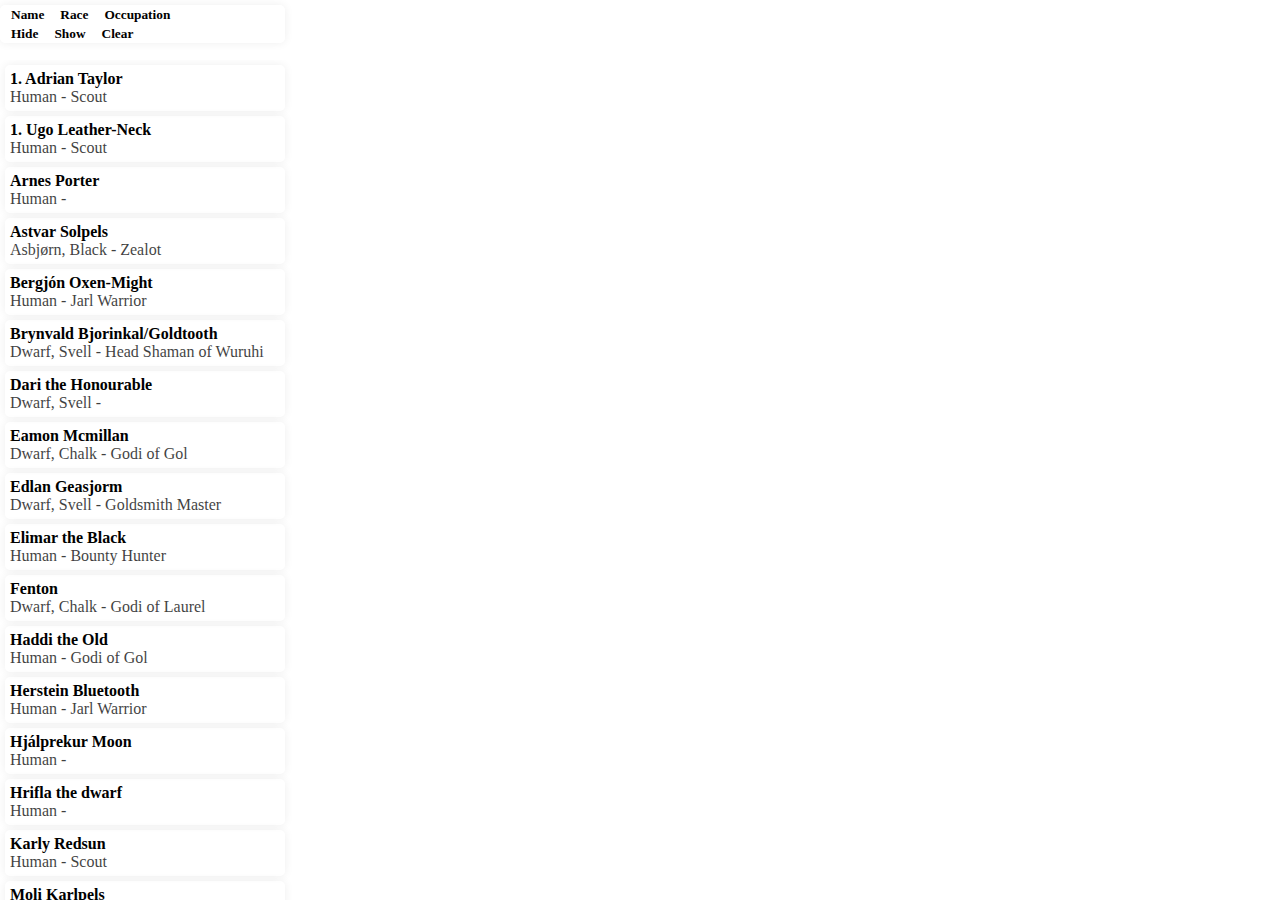
<file: index.html>
<html>
<head>
	<title></title>
	<link rel="stylesheet" href="css/cl.css"/>
	<link rel="stylesheet" href="perfect-scrollbar.min.css" />
	<script src="js/jquery-2.2.0.min.js"></script>
	<script src="js/jquery-ui.min.js"></script>
	<script src="js/perfect-scrollbar.jquery.min.js"></script>
</head>
<body>
<div class="sort">
<button class="sort" onclick="characterList.sort(dynamicSort('name')); rePool();" style="margin-left: 5px;">Name</button>
<button class="sort" onclick="characterList.sort(dynamicSort('race')); rePool();">Race</button>
<button class="sort" onclick="characterList.sort(dynamicSort('occupation')); rePool();">Occupation</button>
<br>
<button class="sort" onclick="hidePool();" style="margin-left: 5px;">Hide</button>
<button class="sort" onclick="showPool();">Show</button>
<button class="sort" onclick="clearPool();">Clear</button>
</div>
<div class="pool">
</div>
<div class="page">
</div>
</body>
<script>
function getObjects(obj, key, val) {
    var objects = [];
    for (var i in obj) {
        if (!obj.hasOwnProperty(i)) continue;
        if (typeof obj[i] == 'object') {
            objects = objects.concat(getObjects(obj[i], key, val));
        } else if (i == key && obj[key] == val) {
            objects.push(obj);
        }
    }
    return objects;
}
</script>
<script src="data/cl.js"></script>
<script src="data/sLT.js"></script>
<script src="data/comSkills.js"></script>
<script>
characterList.sort(dynamicSort("name"));
console.log(characterList);
$.each(characterList,function(i,object){
	object['index'] = i;
});

pC ="";
$('div.pool').perfectScrollbar();
$.each(characterList,function(i,object){
	pC += '<div id="'+i+'"class="character">';
	pC += '<a class="selector" status="'+object.status+'">'+object.name+'</a>';
	pC += '<span class="right">';
	pC += '<img id="family" src="ico/shield.svg" class="ico" style="display:none;" width="20" height="20">';
	pC += '<img id="ally" src="ico/shield-2.svg" class="ico" style="display:none;" width="20" height="20">';
	pC += '<img id="enemy" src="ico/war.svg" class="ico" style="display:none;" width="20" height="20">';
	pC += '<img id="uboss" src="ico/fashion.svg" class="ico" style="display:none;" width="20" height="20">';
	pC += '<img id="boss" src="ico/up-chevron.svg" class="ico" style="display:none;" width="20" height="20">';
	pC += '<img id="minion" src="ico/down-chevron.svg" class="ico" style="display:none;" width="20" height="20">';
	pC += '</span><br>';
	pC += '<a class="selSub">'+object.race+' - </a>';
	pC += '<a class="selSub">'+object.occupation+'</a>';
	// pC += '<span class="image"> <img src="http://chopperhandbook.com/images/Facebook-Icon-small.jpg" width="20" height="20"></div>';
	// pC += '</span>';
	pC += '</div>';
});
$('div.pool').html(pC);

// $('div.something').on( "click", function(){
// 	console.log('CLICK');
// 	$(this).hide();
// $(this).nextSibling().toggle();
// });


$('div.character').on( "click", function(){
	index = $(this).attr('id');
	cArray = characterList[index].connection;
	//console.log(cArray);
	$('img.ico').hide();
	$('div.character').attr('highlight','0');
	$('div.character').attr('type','');
	$(this).attr('highlight','2');
	$.each(cArray,function(i,o){
		
		a = getObjects(characterList, 'id', o.rid);
		$.each(a,function(i2,o2){
			console.log(o.type);
			$('div#'+o2.index).attr('highlight','1');
			// $('div#'+o2.index).append('div.pool');
			$('div.pool').prepend($('div#'+o2.index));
			// $('div#'+o2.index).attr('type',o.type);
			$.each(o.type,function(i3,o3){
				console.log(o3);
				$('div#'+o2.index).find('#'+o3).show();
		});
		});
	});
	$('div.pool').prepend($(this));

//CHARACTER CALCULATIONS
//SKILLS
$.each(characterList[index].characterSheet.skills, function(i,o){
	if(o.rank=="1"||o.rank=="2"){
		o.cost=o.rank;
	}else{
		o.cost=(parseInt(o.rank)-2)*4;
	}
	modifier=(sLT[o.challenge]+parseInt(o.rank));
	// o.value=parseInt(characterList[index][sLT[o.relative]])+parseInt(modifier);
	abName=sLT[o.relative];
	o.value=parseInt(characterList[index].characterSheet[abName])+modifier;
	if(modifier==0){
		modifier="";
		operator="";
	}
	if(modifier>0){
		operator="+";
	}
	if(modifier<0){
		operator="";
	}
	o.rel=o.relative+operator+modifier;
	o.parry=Math.floor(parseInt(o.value)/2)+3;
});
//LANGUAGES
$.each(characterList[index].characterSheet.languages, function(i,o){
	if(i==0){
		o.cost=parseInt(lnLT[o.spoken])+parseInt(lnLT[o.written]);
	}else{
		o.cost=parseInt(lLT[o.spoken])+parseInt(lLT[o.written]);
	}
});
//CULTURES
$.each(characterList[index].characterSheet.cultures, function(i,o){
	if(i==0){
		o.cost=0;
	}else{
		o.cost=1;
	}
});


	pageContent = "";
	pageContent += '<h2>'+characterList[index].name;+'</h2>';
	pageContent += '<h3 class="selSub">'+characterList[index].race+' - '+characterList[index].occupation+'</h3>';
	pageContent += '<div class="sectionZone">';
	
	//COMBAT
	pageContent += '<div class="section">';
	pageContent += '<div class="title"><button class="title" onclick="toggleExpand(this);">';
	pageContent += 'Combat';
	pageContent += '</button></div>';
	pageContent += '<div class="expanding">';
	pageContent += '<div class="section">';
	pageContent += '<div class="title"><button class="title" onclick="toggleExpand(this);">';
	pageContent += 'DR & HP';
	pageContent += '</button></div>';
	pageContent += '<div class="expanding">';
	pageContent += '<table>';
	pageContent += '<tr><td>head<br>'+characterList[index].characterSheet.headDR+'</td><td>face<br>'+characterList[index].characterSheet.faceDR+'</td><td>eyes<br>'+characterList[index].characterSheet.eyeDR+'</td></tr>';
	pageContent += '<tr><td></td><td>neck<br>'+characterList[index].characterSheet.neckDR+'</td></tr>';
	pageContent += '<tr><td>L-Arm<br>'+characterList[index].characterSheet.lArmDR+'</td><td>Torso<br>'+characterList[index].characterSheet.torsoDR+'</td><td>R-Arm<br>'+characterList[index].characterSheet.rArmDR+'</td></tr>';
	pageContent += '<tr><td>L-Hand<br>'+characterList[index].characterSheet.lHandDR+'</td><td></td><td>R-Hand<br>'+characterList[index].characterSheet.rHandDR+'</td></tr>';
	pageContent += '<tr><td>L-Leg<br>'+characterList[index].characterSheet.lLegDR+'</td><td></td><td>R-Leg<br>'+characterList[index].characterSheet.rLegDR+'</td></tr>';
	pageContent += '<tr><td>L-Foot<br>'+characterList[index].characterSheet.lFootDR+'</td><td></td><td>R-Foot<br>'+characterList[index].characterSheet.rFootDR+'</td></tr>';
	pageContent += '</table>';
	pageContent += '</div>';
	
	pageContent += '<div class="title"><button class="title" onclick="toggleExpand(this);">';
	pageContent += 'Melee Weapons';
	pageContent += '</button></div>';
	pageContent += '<div class="expanding" style="display:none;">';
	pageContent += '<table>';
	pageContent += '<tr><th>Weapon</th><th>Damage</th><th>Reach</th><th>Parry</th><th>Notes</th><th>Cost</th><th>Weight 	</th>'
		$.each(characterList[index].characterSheet.weapons, function(i,o){
			wepLookup = o.weapon;
			$.each(mWeapons[wepLookup], function(i,o){
	pageContent += '<tr><td>';
	pageContent += o.name;
	pageContent += '</td><td>';
	pageContent += o.damage;
	pageContent += '</td><td>';
	pageContent += o.reach;
	pageContent += '</td><td>';
	pageContent += o.parry;
	pageContent += '</td><td>';
	pageContent += '<a title="'+o.notes+'">'
	if(o.notes!=""){
		pageContent += '&dagger;';
		}
	pageContent += '</a>';
	pageContent += '</td><td>';
	pageContent += o.cost;
	pageContent += '</td><td>';
	pageContent += o.weight;
	pageContent += '</td></tr>';
		});
			});
	pageContent += '</table>';
	pageContent += '</div>';

	pageContent += '<div class="title"><button class="title" onclick="toggleExpand(this);">';
	pageContent += 'Ranged Weapons';
	pageContent += '</button></div>';
	pageContent += '<div class="expanding" style="display:none;">';
	pageContent += '<table>';
	pageContent += '<tr><th>Weapon</th><th>Damage</th><th>Acc</th><th>Range</th><th>RoF</th><th>Shots</th><th>ST</th><th>Bulk</th><th>Rcl</th><th>LC</th><th>Notes</th>'
		$.each(characterList[index].characterSheet.rweapons, function(i,o){
			rwepLookup = o.weapon;
			$.each(rWeapons[rwepLookup], function(i,o){
	pageContent += '<tr><td>';
	pageContent += o.name;
	pageContent += '</td><td>';
	pageContent += o.damage;
	pageContent += '</td><td>';
	pageContent += o.acc;
	pageContent += '</td><td>';
	pageContent += o.range;
	pageContent += '</td><td>';
	pageContent += o.weight;
	pageContent += '</td><td>';
	pageContent += o.rof;
	pageContent += '</td><td>';
	pageContent += o.shots;
	pageContent += '</td><td>';
	pageContent += o.cost;
	pageContent += '</td><td>';
	pageContent += o.st;
	pageContent += '</td><td>';
	pageContent += o.bulk;
	pageContent += '</td><td>';
	pageContent += '<a title="'+o.notes+'">'
	if(o.notes!=""){
		pageContent += '&dagger;';
		}
	pageContent += '</a>';
	pageContent += '</td></tr>';
		});
			});
	pageContent += '</table>';
	pageContent += '</div>';

	pageContent += '<div class="title"><button class="title" onclick="toggleExpand(this);">';
	pageContent += 'Combat Skills';
	pageContent += '</button></div>';
	pageContent += '<div class="expanding" style="display:none;">';
	pageContent += '<table>';
	pageContent += '<tr><th>Name</th><th>Ch</th><th>Rel</th><th>Cost</th><th></th><th>Val</th></tr>'
		$.each(characterList[index].characterSheet.skills, function(i,o){
			isMelCombatSkill = undefined;
			$.each(mcombatSkills,function(arrayI,arrayV){
				if (arrayV==o.name){
					isMelCombatSkill = Boolean("True");
					console.log(isMelCombatSkill);
				}
			});
			if(isMelCombatSkill){
	pageContent += '<tr><td>';
	pageContent += o.name;
	pageContent += '</td><td>(';
	pageContent += o.challenge;
	pageContent += ')</td><td>';
	pageContent += o.rel;
	pageContent += '</td><td>[';
	pageContent += o.cost;
	pageContent += ']</td><td>-</td><td>';
	pageContent += o.value;
	pageContent += '</td></tr>';
			}
			});
	pageContent += '</table>';
	pageContent += '</div>';
	pageContent += '</div></div>';
	//

	//ADV and DISADV
	pageContent += '<div class="section">';
	pageContent += '<div class="title"><button class="title" onclick="toggleExpand(this);">';
	pageContent += 'Advantage & Disadvantages';
	pageContent += '</button></div>';
	pageContent += '<div class="expanding" style="display:none;">';
	pageContent += '<div class="halfColumn">';
		$.each(characterList[index].characterSheet.advantages, function(i,o){
	pageContent += o.name;
	pageContent += ' [';
	pageContent += o.cost;
	pageContent += ']<br>';
			});
		pageContent += '</div>';
		pageContent += '<div class="halfColumn">';
			$.each(characterList[index].characterSheet.disadvantages, function(i,o){
	pageContent += o.name;
	pageContent += ' [';
	pageContent += o.cost;
	pageContent += ']<br>';
			});
	pageContent += '</div>';
	pageContent += '</div></div>';

	pageContent += '<div class="section">';
	//

	//SKILLS
	pageContent += '<div class="title"><button class="title" onclick="toggleExpand(this);">';
	pageContent += 'Skills';
	pageContent += '</button></div>';
	pageContent += '<div class="expanding" style="display:none;">';
	pageContent += '<table>';
		$.each(characterList[index].characterSheet.skills, function(i,o){
	pageContent += '<tr><td>';
	pageContent += o.name;
	pageContent += '</td><td>(';
	pageContent += o.challenge;
	pageContent += ')</td><td>';
	pageContent += o.rel;
	pageContent += '</td><td>[';
	pageContent += o.cost;
	pageContent += ']</td><td>-</td><td>';
	pageContent += o.value;
	pageContent += '</td></tr>';
			});
	pageContent += '</table>';
	pageContent += '</div></div>';
	//
	
	//ATTRIBUTES
	pageContent += '<div class="section">';
	pageContent += '<div class="title"><button class="title" onclick="toggleExpand(this);">Attributes</button></div>';
	pageContent += '<div class="expanding" style="display:none;">';
	pageContent += '<table>';
	pageContent += '<tr><td>ST</td><td>'+characterList[index].characterSheet.stValue+'</td><td>HP</td><td>'+characterList[index].characterSheet.hpValue+'</td></tr>';
	pageContent += '<tr><td>DX</td><td>'+characterList[index].characterSheet.dxValue+'</td><td>Per</td><td>'+characterList[index].characterSheet.perValue+'</td></tr>';
	pageContent += '<tr><td>IQ</td><td>'+characterList[index].characterSheet.iqValue+'</td><td>Will</td><td>'+characterList[index].characterSheet.willValue+'</td></tr>';
	pageContent += '<tr><td>HT</td><td>'+characterList[index].characterSheet.htValue+'</td><td>FP</td><td>'+characterList[index].characterSheet.fpValue+'</td></tr>';
	pageContent += '</table>';
	pageContent += '</div>';
	pageContent += '</div>';
	//

	//REACTIONS
	pageContent += '<div class="section">';
	pageContent += '<div class="title"><button class="title" onclick="toggleExpand(this);">';
	pageContent += 'Reactions';
	pageContent += '</button></div>';
	pageContent += '<div class="expanding" style="display:none;">';
	pageContent += '<table>';
	pageContent += '<tr><td>Appearance:</td><td>'+characterList[index].characterSheet.reactions.appearance+'</td></tr>';
	pageContent += '<tr><td>Status:</td><td>'+characterList[index].characterSheet.reactions.status+'</td></tr>';
	pageContent += '</table>';
	pageContent += '<table>';
	pageContent += '<tr><th>Reputation</th><th>Blah</th><th>Blah</th><th>Cost</th></tr>';
		$.each(characterList[index].characterSheet.reactions.reputations, function(i,o){
			pageContent += '<tr><td>';
			pageContent += o.name;
			pageContent += '</td><td>';
			pageContent += o.effect;
			pageContent += '</td><td>';
			pageContent += o.frequency;
			pageContent += '</td><td>';
			pageContent += o.cost;
			pageContent += '</td></tr>';
		});
	pageContent += '</table>';
	pageContent += '</div>';
	pageContent += '</div>';
	//

	//Languages and Cultures
	pageContent += '<div class="section last">';
	pageContent += '<div class="title"><button class="title" onclick="toggleExpand(this);">';
	pageContent += 'Languages and Cultures';
	pageContent += '</button></div>';
	pageContent += '<div class="expanding" style="display:none;">';
	pageContent += '<div class="halfColumn">';
	pageContent += '<table>';
	pageContent += '<tr><th>Languages</th><th>Spoken</th><th>Written</th><th>Cost</th></tr>';
		$.each(characterList[index].characterSheet.languages, function(i,o){
			pageContent += '<tr><td>';
			pageContent += o.name;
			pageContent += '</td><td>';
			pageContent += o.spoken;
			pageContent += '</td><td>';
			pageContent += o.written;
			pageContent += '</td><td>';
			pageContent += o.cost;
			pageContent += '</td></tr>';
		});
	pageContent += '</table>';
	pageContent += '</div>';
	pageContent += '<div class="halfColumn">';
	pageContent += '<table>';
	pageContent += '<tr><th>Cultures</th><th>Cost</th></tr>';
		$.each(characterList[index].characterSheet.cultures, function(i,o){
			pageContent += '<tr><td>';
			pageContent += o.name;
			pageContent += '</td><td>';
			pageContent += o.cost;
			pageContent += '</td></tr>';
		});
	pageContent += '</table>';
	pageContent += '</div>';
	pageContent += '</div>';
	pageContent += '</div>';
	//
	pageContent += '</div>';
	if(pageContent ==undefined){
		pageContent = "";
	}
	$('div.page').html(pageContent);
});
	
//FUNCTIONS
//SORT ALPHABETICALLY
function dynamicSort(property){
var sortOrder = 1;
if(property[0]==="-"){
sortOrder = -1;
property = property.substr(1);
}
return function(a,b){
var result = (a[property]<b[property])?-1:(a[property]>b[property]) ? 1 :0;
return result*sortOrder;
}
}
//SORT POOL CARDS
function rePool(){
$.each(characterList,function(i2,o2){
	console.log(o2.index);
	$('div.pool').append($('div#'+o2.index));
});
}
//HIDE UNHILIGHTED POOL CARDS
function hidePool(){
	$('[highlight="0"]').hide();
}
function showPool(){
	$('[highlight="0"]').show();
}
function clearPool(){
	showPool();
	$('div.character').attr('highlight','1');
	$('img.ico').hide();
}
function toggleExpand(button){
	$(button).parent('div').next('div').toggle(100);
}
</script>
</html>
</file>
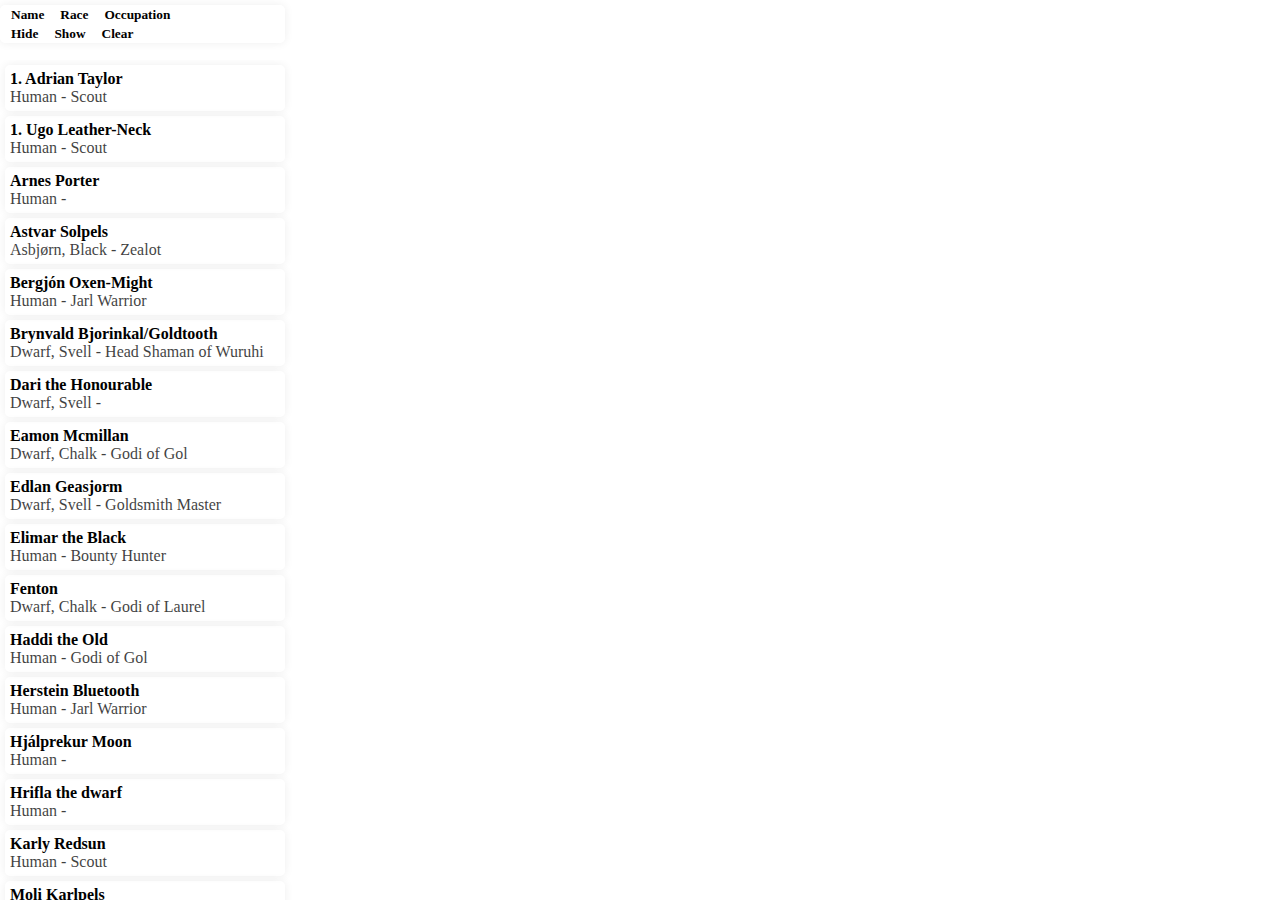
<file: filter.html>
<html>
<head>
	<title></title>
	<link rel="stylesheet" href="css/cl.css"/>
	<link rel="stylesheet" href="perfect-scrollbar.min.css" />
	<script src="js/jquery-2.2.0.min.js"></script>
	<script src="js/jquery-ui.min.js"></script>
	<script src="js/perfect-scrollbar.jquery.min.js"></script>
</head>
<body>
<div class="sort">
<button class="sort" onclick="characterList.sort(dynamicSort('name')); rePool();" style="margin-left: 5px;">Name</button>
<button class="sort" onclick="characterList.sort(dynamicSort('race')); rePool();">Race</button>
<button class="sort" onclick="characterList.sort(dynamicSort('occupation')); rePool();">Occupation</button>
<br>
<button class="sort" onclick="hidePool();" style="margin-left: 5px;">Hide</button>
<button class="sort" onclick="showPool();">Show</button>
<button class="sort" onclick="clearPool();">Clear</button>
</div>
<div class="pool">
</div>
<div class="page">
</div>
</body>
<script>
function getObjects(obj, key, val) {
    var objects = [];
    for (var i in obj) {
        if (!obj.hasOwnProperty(i)) continue;
        if (typeof obj[i] == 'object') {
            objects = objects.concat(getObjects(obj[i], key, val));
        } else if (i == key && obj[key] == val) {
            objects.push(obj);
        }
    }
    return objects;
}
</script>
<script src="data/cl.js"></script>
<script src="data/sLT.js"></script>
<script src="data/comSkills.js"></script>
<script>
characterList.sort(dynamicSort("name"));
console.log(characterList);
$.each(characterList,function(i,object){
	object['index'] = i;
});

pC ="";
$('div.pool').perfectScrollbar();
$.each(characterList,function(i,object){
	pC += '<div id="'+i+'"class="character">';
	pC += '<a class="selector" status="'+object.status+'">'+object.name+'</a>';
	pC += '<span class="right">';
	pC += '<img id="family" src="ico/shield.svg" class="ico" style="display:none;" width="20" height="20">';
	pC += '<img id="ally" src="ico/shield-2.svg" class="ico" style="display:none;" width="20" height="20">';
	pC += '<img id="enemy" src="ico/war.svg" class="ico" style="display:none;" width="20" height="20">';
	pC += '<img id="uboss" src="ico/fashion.svg" class="ico" style="display:none;" width="20" height="20">';
	pC += '<img id="boss" src="ico/up-chevron.svg" class="ico" style="display:none;" width="20" height="20">';
	pC += '<img id="minion" src="ico/down-chevron.svg" class="ico" style="display:none;" width="20" height="20">';
	pC += '</span><br>';
	pC += '<a class="selSub">'+object.race+' - </a>';
	pC += '<a class="selSub">'+object.occupation+'</a>';
	// pC += '<span class="image"> <img src="http://chopperhandbook.com/images/Facebook-Icon-small.jpg" width="20" height="20"></div>';
	// pC += '</span>';
	pC += '</div>';
});
$('div.pool').html(pC);

// $('div.something').on( "click", function(){
// 	console.log('CLICK');
// 	$(this).hide();
// $(this).nextSibling().toggle();
// });


$('div.character').on( "click", function(){
	index = $(this).attr('id');
	cArray = characterList[index].connection;
	//console.log(cArray);
	$('img.ico').hide();
	$('div.character').attr('highlight','0');
	$('div.character').attr('type','');
	$(this).attr('highlight','2');
	$.each(cArray,function(i,o){
		
		a = getObjects(characterList, 'id', o.rid);
		$.each(a,function(i2,o2){
			console.log(o.type);
			$('div#'+o2.index).attr('highlight','1');
			// $('div#'+o2.index).append('div.pool');
			$('div.pool').prepend($('div#'+o2.index));
			// $('div#'+o2.index).attr('type',o.type);
			$.each(o.type,function(i3,o3){
				console.log(o3);
				$('div#'+o2.index).find('#'+o3).show();
		});
		});
	});
	$('div.pool').prepend($(this));

//CHARACTER CALCULATIONS
//SKILLS
$.each(characterList[index].characterSheet.skills, function(i,o){
	if(o.rank=="1"||o.rank=="2"){
		o.cost=o.rank;
	}else{
		o.cost=(parseInt(o.rank)-2)*4;
	}
	modifier=(sLT[o.challenge]+parseInt(o.rank));
	// o.value=parseInt(characterList[index][sLT[o.relative]])+parseInt(modifier);
	abName=sLT[o.relative];
	o.value=parseInt(characterList[index].characterSheet[abName])+modifier;
	if(modifier==0){
		modifier="";
		operator="";
	}
	if(modifier>0){
		operator="+";
	}
	if(modifier<0){
		operator="";
	}
	o.rel=o.relative+operator+modifier;
	o.parry=Math.floor(parseInt(o.value)/2)+3;
});
//LANGUAGES
$.each(characterList[index].characterSheet.languages, function(i,o){
	if(i==0){
		o.cost=parseInt(lnLT[o.spoken])+parseInt(lnLT[o.written]);
	}else{
		o.cost=parseInt(lLT[o.spoken])+parseInt(lLT[o.written]);
	}
});
//CULTURES
$.each(characterList[index].characterSheet.cultures, function(i,o){
	if(i==0){
		o.cost=0;
	}else{
		o.cost=1;
	}
});


	pageContent = "";
	pageContent += '<h2>'+characterList[index].name;+'</h2>';
	pageContent += '<h3 class="selSub">'+characterList[index].race+' - '+characterList[index].occupation+'</h3>';
	pageContent += '<div class="sectionZone">';
	
	//COMBAT
	pageContent += '<div class="section">';
	pageContent += '<div class="title"><button class="title" onclick="toggleExpand(this);">';
	pageContent += 'Combat';
	pageContent += '</button></div>';
	pageContent += '<div class="expanding">';
	pageContent += '<div class="section">';
	pageContent += '<div class="title"><button class="title" onclick="toggleExpand(this);">';
	pageContent += 'DR & HP';
	pageContent += '</button></div>';
	pageContent += '<div class="expanding">';
	pageContent += '<table>';
	pageContent += '<tr><td>head<br>'+characterList[index].characterSheet.headDR+'</td><td>face<br>'+characterList[index].characterSheet.faceDR+'</td><td>eyes<br>'+characterList[index].characterSheet.eyeDR+'</td></tr>';
	pageContent += '<tr><td></td><td>neck<br>'+characterList[index].characterSheet.neckDR+'</td></tr>';
	pageContent += '<tr><td>L-Arm<br>'+characterList[index].characterSheet.lArmDR+'</td><td>Torso<br>'+characterList[index].characterSheet.torsoDR+'</td><td>R-Arm<br>'+characterList[index].characterSheet.rArmDR+'</td></tr>';
	pageContent += '<tr><td>L-Hand<br>'+characterList[index].characterSheet.lHandDR+'</td><td></td><td>R-Hand<br>'+characterList[index].characterSheet.rHandDR+'</td></tr>';
	pageContent += '<tr><td>L-Leg<br>'+characterList[index].characterSheet.lLegDR+'</td><td></td><td>R-Leg<br>'+characterList[index].characterSheet.rLegDR+'</td></tr>';
	pageContent += '<tr><td>L-Foot<br>'+characterList[index].characterSheet.lFootDR+'</td><td></td><td>R-Foot<br>'+characterList[index].characterSheet.rFootDR+'</td></tr>';
	pageContent += '</table>';
	pageContent += '</div>';
	
	pageContent += '<div class="title"><button class="title" onclick="toggleExpand(this);">';
	pageContent += 'Melee Weapons';
	pageContent += '</button></div>';
	pageContent += '<div class="expanding" style="display:none;">';
	pageContent += '<table>';
	pageContent += '<tr><th>Weapon</th><th>Damage</th><th>Reach</th><th>Parry</th><th>Notes</th><th>Cost</th><th>Weight 	</th>'
		$.each(characterList[index].characterSheet.weapons, function(i,o){
			wepLookup = o.weapon;
			$.each(mWeapons[wepLookup], function(i,o){
	pageContent += '<tr><td>';
	pageContent += o.name;
	pageContent += '</td><td>';
	pageContent += o.damage;
	pageContent += '</td><td>';
	pageContent += o.reach;
	pageContent += '</td><td>';
	pageContent += o.parry;
	pageContent += '</td><td>';
	pageContent += '<a title="'+o.notes+'">'
	if(o.notes!=""){
		pageContent += '&dagger;';
		}
	pageContent += '</a>';
	pageContent += '</td><td>';
	pageContent += o.cost;
	pageContent += '</td><td>';
	pageContent += o.weight;
	pageContent += '</td></tr>';
		});
			});
	pageContent += '</table>';
	pageContent += '</div>';

	pageContent += '<div class="title"><button class="title" onclick="toggleExpand(this);">';
	pageContent += 'Ranged Weapons';
	pageContent += '</button></div>';
	pageContent += '<div class="expanding" style="display:none;">';
	pageContent += '<table>';
	pageContent += '<tr><th>Weapon</th><th>Damage</th><th>Acc</th><th>Range</th><th>RoF</th><th>Shots</th><th>ST</th><th>Bulk</th><th>Rcl</th><th>LC</th><th>Notes</th>'
		$.each(characterList[index].characterSheet.rweapons, function(i,o){
			rwepLookup = o.weapon;
			$.each(rWeapons[rwepLookup], function(i,o){
	pageContent += '<tr><td>';
	pageContent += o.name;
	pageContent += '</td><td>';
	pageContent += o.damage;
	pageContent += '</td><td>';
	pageContent += o.acc;
	pageContent += '</td><td>';
	pageContent += o.range;
	pageContent += '</td><td>';
	pageContent += o.weight;
	pageContent += '</td><td>';
	pageContent += o.rof;
	pageContent += '</td><td>';
	pageContent += o.shots;
	pageContent += '</td><td>';
	pageContent += o.cost;
	pageContent += '</td><td>';
	pageContent += o.st;
	pageContent += '</td><td>';
	pageContent += o.bulk;
	pageContent += '</td><td>';
	pageContent += '<a title="'+o.notes+'">'
	if(o.notes!=""){
		pageContent += '&dagger;';
		}
	pageContent += '</a>';
	pageContent += '</td></tr>';
		});
			});
	pageContent += '</table>';
	pageContent += '</div>';

	pageContent += '<div class="title"><button class="title" onclick="toggleExpand(this);">';
	pageContent += 'Combat Skills';
	pageContent += '</button></div>';
	pageContent += '<div class="expanding" style="display:none;">';
	pageContent += '<table>';
	pageContent += '<tr><th>Name</th><th>Ch</th><th>Rel</th><th>Cost</th><th></th><th>Val</th></tr>'
		$.each(characterList[index].characterSheet.skills, function(i,o){
			isMelCombatSkill = undefined;
			$.each(mcombatSkills,function(arrayI,arrayV){
				if (arrayV==o.name){
					isMelCombatSkill = Boolean("True");
					console.log(isMelCombatSkill);
				}
			});
			if(isMelCombatSkill){
	pageContent += '<tr><td>';
	pageContent += o.name;
	pageContent += '</td><td>(';
	pageContent += o.challenge;
	pageContent += ')</td><td>';
	pageContent += o.rel;
	pageContent += '</td><td>[';
	pageContent += o.cost;
	pageContent += ']</td><td>-</td><td>';
	pageContent += o.value;
	pageContent += '</td></tr>';
			}
			});
	pageContent += '</table>';
	pageContent += '</div>';
	pageContent += '</div></div>';
	//

	//ADV and DISADV
	pageContent += '<div class="section">';
	pageContent += '<div class="title"><button class="title" onclick="toggleExpand(this);">';
	pageContent += 'Advantage & Disadvantages';
	pageContent += '</button></div>';
	pageContent += '<div class="expanding" style="display:none;">';
	pageContent += '<div class="halfColumn">';
		$.each(characterList[index].characterSheet.advantages, function(i,o){
	pageContent += o.name;
	pageContent += ' [';
	pageContent += o.cost;
	pageContent += ']<br>';
			});
		pageContent += '</div>';
		pageContent += '<div class="halfColumn">';
			$.each(characterList[index].characterSheet.disadvantages, function(i,o){
	pageContent += o.name;
	pageContent += ' [';
	pageContent += o.cost;
	pageContent += ']<br>';
			});
	pageContent += '</div>';
	pageContent += '</div></div>';

	pageContent += '<div class="section">';
	//

	//SKILLS
	pageContent += '<div class="title"><button class="title" onclick="toggleExpand(this);">';
	pageContent += 'Skills';
	pageContent += '</button></div>';
	pageContent += '<div class="expanding" style="display:none;">';
	pageContent += '<table>';
		$.each(characterList[index].characterSheet.skills, function(i,o){
	pageContent += '<tr><td>';
	pageContent += o.name;
	pageContent += '</td><td>(';
	pageContent += o.challenge;
	pageContent += ')</td><td>';
	pageContent += o.rel;
	pageContent += '</td><td>[';
	pageContent += o.cost;
	pageContent += ']</td><td>-</td><td>';
	pageContent += o.value;
	pageContent += '</td></tr>';
			});
	pageContent += '</table>';
	pageContent += '</div></div>';
	//
	
	//ATTRIBUTES
	pageContent += '<div class="section">';
	pageContent += '<div class="title"><button class="title" onclick="toggleExpand(this);">Attributes</button></div>';
	pageContent += '<div class="expanding" style="display:none;">';
	pageContent += '<table>';
	pageContent += '<tr><td>ST</td><td>'+characterList[index].characterSheet.stValue+'</td><td>HP</td><td>'+characterList[index].characterSheet.hpValue+'</td></tr>';
	pageContent += '<tr><td>DX</td><td>'+characterList[index].characterSheet.dxValue+'</td><td>Per</td><td>'+characterList[index].characterSheet.perValue+'</td></tr>';
	pageContent += '<tr><td>IQ</td><td>'+characterList[index].characterSheet.iqValue+'</td><td>Will</td><td>'+characterList[index].characterSheet.willValue+'</td></tr>';
	pageContent += '<tr><td>HT</td><td>'+characterList[index].characterSheet.htValue+'</td><td>FP</td><td>'+characterList[index].characterSheet.fpValue+'</td></tr>';
	pageContent += '</table>';
	pageContent += '</div>';
	pageContent += '</div>';
	//

	//REACTIONS
	pageContent += '<div class="section">';
	pageContent += '<div class="title"><button class="title" onclick="toggleExpand(this);">';
	pageContent += 'Reactions';
	pageContent += '</button></div>';
	pageContent += '<div class="expanding" style="display:none;">';
	pageContent += '<table>';
	pageContent += '<tr><td>Appearance:</td><td>'+characterList[index].characterSheet.reactions.appearance+'</td></tr>';
	pageContent += '<tr><td>Status:</td><td>'+characterList[index].characterSheet.reactions.status+'</td></tr>';
	pageContent += '</table>';
	pageContent += '<table>';
	pageContent += '<tr><th>Reputation</th><th>Blah</th><th>Blah</th><th>Cost</th></tr>';
		$.each(characterList[index].characterSheet.reactions.reputations, function(i,o){
			pageContent += '<tr><td>';
			pageContent += o.name;
			pageContent += '</td><td>';
			pageContent += o.effect;
			pageContent += '</td><td>';
			pageContent += o.frequency;
			pageContent += '</td><td>';
			pageContent += o.cost;
			pageContent += '</td></tr>';
		});
	pageContent += '</table>';
	pageContent += '</div>';
	pageContent += '</div>';
	//

	//Languages and Cultures
	pageContent += '<div class="section">';
	pageContent += '<div class="title"><button class="title" onclick="toggleExpand(this);">';
	pageContent += 'Languages and Cultures';
	pageContent += '</button></div>';
	pageContent += '<div class="expanding" style="display:none;">';
	pageContent += '<div class="halfColumn">';
	pageContent += '<table>';
	pageContent += '<tr><th>Languages</th><th>Spoken</th><th>Written</th><th>Cost</th></tr>';
		$.each(characterList[index].characterSheet.languages, function(i,o){
			pageContent += '<tr><td>';
			pageContent += o.name;
			pageContent += '</td><td>';
			pageContent += o.spoken;
			pageContent += '</td><td>';
			pageContent += o.written;
			pageContent += '</td><td>';
			pageContent += o.cost;
			pageContent += '</td></tr>';
		});
	pageContent += '</table>';
	pageContent += '</div>';
	pageContent += '<div class="halfColumn">';
	pageContent += '<table>';
	pageContent += '<tr><th>Cultures</th><th>Cost</th></tr>';
		$.each(characterList[index].characterSheet.cultures, function(i,o){
			pageContent += '<tr><td>';
			pageContent += o.name;
			pageContent += '</td><td>';
			pageContent += o.cost;
			pageContent += '</td></tr>';
		});
	pageContent += '</table>';
	pageContent += '</div>';
	pageContent += '</div>';
	pageContent += '</div>';
	//

	//NOTES
	pageContent += '<div class="section last">';
	pageContent += '<div class="title"><button class="title" onclick="toggleExpand(this);">';
	pageContent += 'Notes';
	pageContent += '</button></div>';
	pageContent += '<div class="expanding" style="display:none;">';
	pageContent += '</div>';
	pageContent += '</div>';
	pageContent += '</div>';
	//

	pageContent += '</div>';
	if(pageContent ==undefined){
		pageContent = "";
	}
	$('div.page').html(pageContent);
});
	
//FUNCTIONS
//SORT ALPHABETICALLY
function dynamicSort(property){
var sortOrder = 1;
if(property[0]==="-"){
sortOrder = -1;
property = property.substr(1);
}
return function(a,b){
var result = (a[property]<b[property])?-1:(a[property]>b[property]) ? 1 :0;
return result*sortOrder;
}
}
//SORT POOL CARDS
function rePool(){
$.each(characterList,function(i2,o2){
	console.log(o2.index);
	$('div.pool').append($('div#'+o2.index));
});
}
//HIDE UNHILIGHTED POOL CARDS
function hidePool(){
	$('[highlight="0"]').hide();
}
function showPool(){
	$('[highlight="0"]').show();
}
function clearPool(){
	showPool();
	$('div.character').attr('highlight','1');
	$('img.ico').hide();
}
function toggleExpand(button){
	$(button).parent('div').next('div').toggle(100);
}
</script>
</html>
</file>
<file: css/cl.css>
*{
font-family: Calibri;
}
div.pool{
position:absolute;
width:300px;
top:60px;
bottom:0px;
left:0px;
background:#FFF;
overflow-y:scroll;
}
div.sort{
position:absolute;
width:285px;
top:5px;
left:0px;
background:#FFF;
border-radius: 5px;
box-shadow: 0px 0px 10px #EEE;
}
div.page{
position:absolute;
top:0px;
bottom:0px;
left:300px;
right:0px;
margin-top:5px;
margin-right:5px;
border-radius: 5px;
padding:5px;
z-index:-1;
}
div.character{
margin-top:5px;
margin-left:5px;
margin-right:15px;
padding:5px;
border-radius: 5px;
box-shadow: 0px 0px 10px #EEE;
}
span.right{
position:absolute;
right:20px;
}
[highlight="0"]{
background:#FFF;
opacity:0.2;
}
[highlight="2"]{
background:#000;
color:FFF;
}
a,h2,h3{
font-family:Calibri;
}
a.selector{
font-weight:Bold;
}
a.selSub{
opacity:0.75;
}
h2,h3{
margin-left:25px;
}
h3{
font-weight:normal;
}
button.sort{
background: #FFF;
border:none;
font-weight: bold;
}
button.title{
width: 100%;
background:none;
border:none;
div.sectionZone{
	box-shadow: 0px 0px 10px #DDD;
	border-radius: 5px;
	margin-left: 5px;
}
font-weight: bold;
text-align: left;
font-size: 14pt;
}
div.section{
border-top-left-radius: 5px;
border-top-right-radius: 5px;
margin-top: -5px;
padding-bottom: 5px;
box-shadow: inset 0 -13px 6px -6px #DDD;
background: #F5F5F5;
}
div.last{
border-radius: 5px;
margin-top: -5px;
padding-bottom: 5px;
box-shadow: none;
}
div.title{
border-radius: 5px;
}
div.expanding{
margin-left: 15px;
padding-bottom: 10px;
}
[status="dead"]{
text-decoration: line-through;
}
div.halfColumn{
	display: inline-block;
	min-width: 500px; 
	max-width: 50%;
	padding-bottom: 10px;
}
</file>
